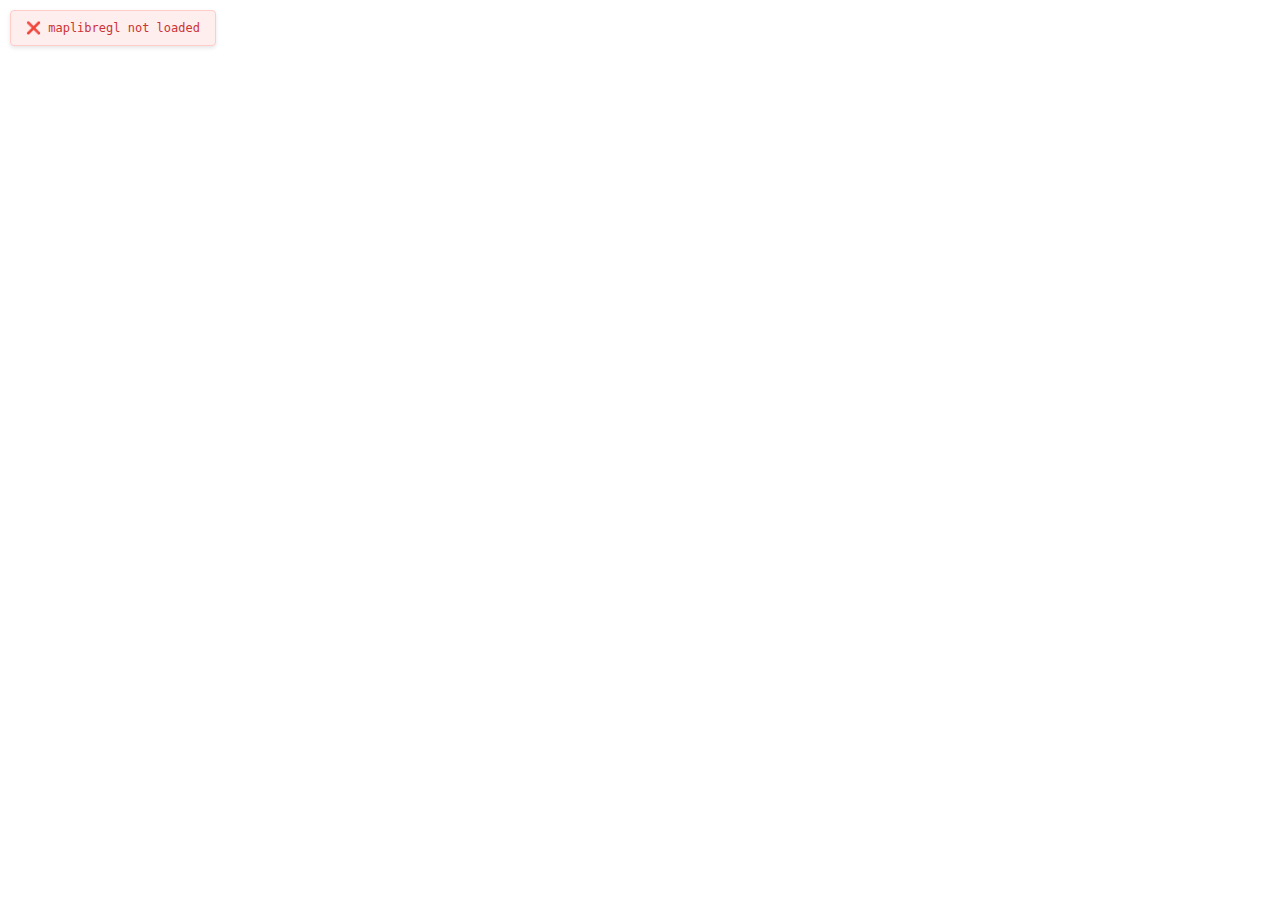
<file: debug/test-map.html>
<!DOCTYPE html>
<html lang="en">
<head>
    <meta charset="utf-8" />
    <meta name="viewport" content="width=device-width, initial-scale=1" />
    <title>MapLibre GL Test</title>

    <!-- MapLibre GL JS CSS -->
    <link rel="stylesheet" href="https://unpkg.com/maplibre-gl@latest/dist/maplibre-gl.css" />

    <style>
        * {
            margin: 0;
            padding: 0;
            box-sizing: border-box;
        }

        html, body {
            width: 100%;
            height: 100%;
            font-family: -apple-system, BlinkMacSystemFont, 'Segoe UI', Roboto, sans-serif;
        }

        #map {
            width: 100%;
            height: 100%;
        }

        .status {
            position: absolute;
            top: 10px;
            left: 10px;
            background: white;
            padding: 10px 15px;
            border-radius: 4px;
            box-shadow: 0 2px 4px rgba(0,0,0,0.1);
            font-size: 12px;
            font-family: monospace;
            max-width: 300px;
            z-index: 100;
        }

        .status.error {
            background: #fee;
            color: #c33;
            border: 1px solid #fcc;
        }

        .status.success {
            background: #efe;
            color: #3c3;
            border: 1px solid #cfc;
        }

        .status.loading {
            background: #eef;
            color: #33c;
            border: 1px solid #ccf;
        }
    </style>
</head>
<body>
    <div id="map"></div>
    <div id="status" class="status loading">
        Loading MapLibre GL...
    </div>

    <!-- MapLibre GL JS -->
    <script src="https://unpkg.com/maplibre-gl@latest/dist/maplibre-gl.js"></script>

    <script>
        const statusEl = document.getElementById('status');
        const mapEl = document.getElementById('map');

        function updateStatus(message, type = 'loading') {
            console.log(`[${type}] ${message}`);
            statusEl.textContent = message;
            statusEl.className = `status ${type}`;
        }

        // Check if maplibregl is available
        if (typeof maplibregl === 'undefined') {
            updateStatus('❌ maplibregl not loaded', 'error');
            console.error('maplibregl library not found');
        } else {
            updateStatus(`✓ maplibregl v${maplibregl.version || 'unknown'} loaded`, 'success');

            try {
                updateStatus('Creating map...', 'loading');

                const map = new maplibregl.Map({
                    container: 'map',
                    style: 'https://basemaps.cartocdn.com/gl/voyager-gl-style/style.json',
                    center: [-96.8, 32.78],
                    zoom: 11,
                    attributionControl: true,
                });

                map.on('load', function() {
                    updateStatus('✓ Map loaded successfully!', 'success');
                    console.log('Map loaded:', map);

                    // Add a test source and layer
                    map.addSource('test-points', {
                        type: 'geojson',
                        data: {
                            type: 'FeatureCollection',
                            features: [
                                {
                                    type: 'Feature',
                                    geometry: {
                                        type: 'Point',
                                        coordinates: [-96.8, 32.78]
                                    },
                                    properties: {
                                        title: 'Test Point'
                                    }
                                }
                            ]
                        }
                    });

                    map.addLayer({
                        id: 'test-layer',
                        type: 'circle',
                        source: 'test-points',
                        paint: {
                            'circle-radius': 8,
                            'circle-color': '#ff0000',
                            'circle-stroke-color': '#ffffff',
                            'circle-stroke-width': 2
                        }
                    });
                });

                map.on('error', function(e) {
                    updateStatus(`❌ Map error: ${e.error?.message || e.message}`, 'error');
                    console.error('Map error:', e);
                });

                map.on('style.load', function() {
                    console.log('Map style loaded');
                });

            } catch (error) {
                updateStatus(`❌ Error: ${error.message}`, 'error');
                console.error('Failed to initialize map:', error);
            }
        }
    </script>
</body>
</html>
</file>
